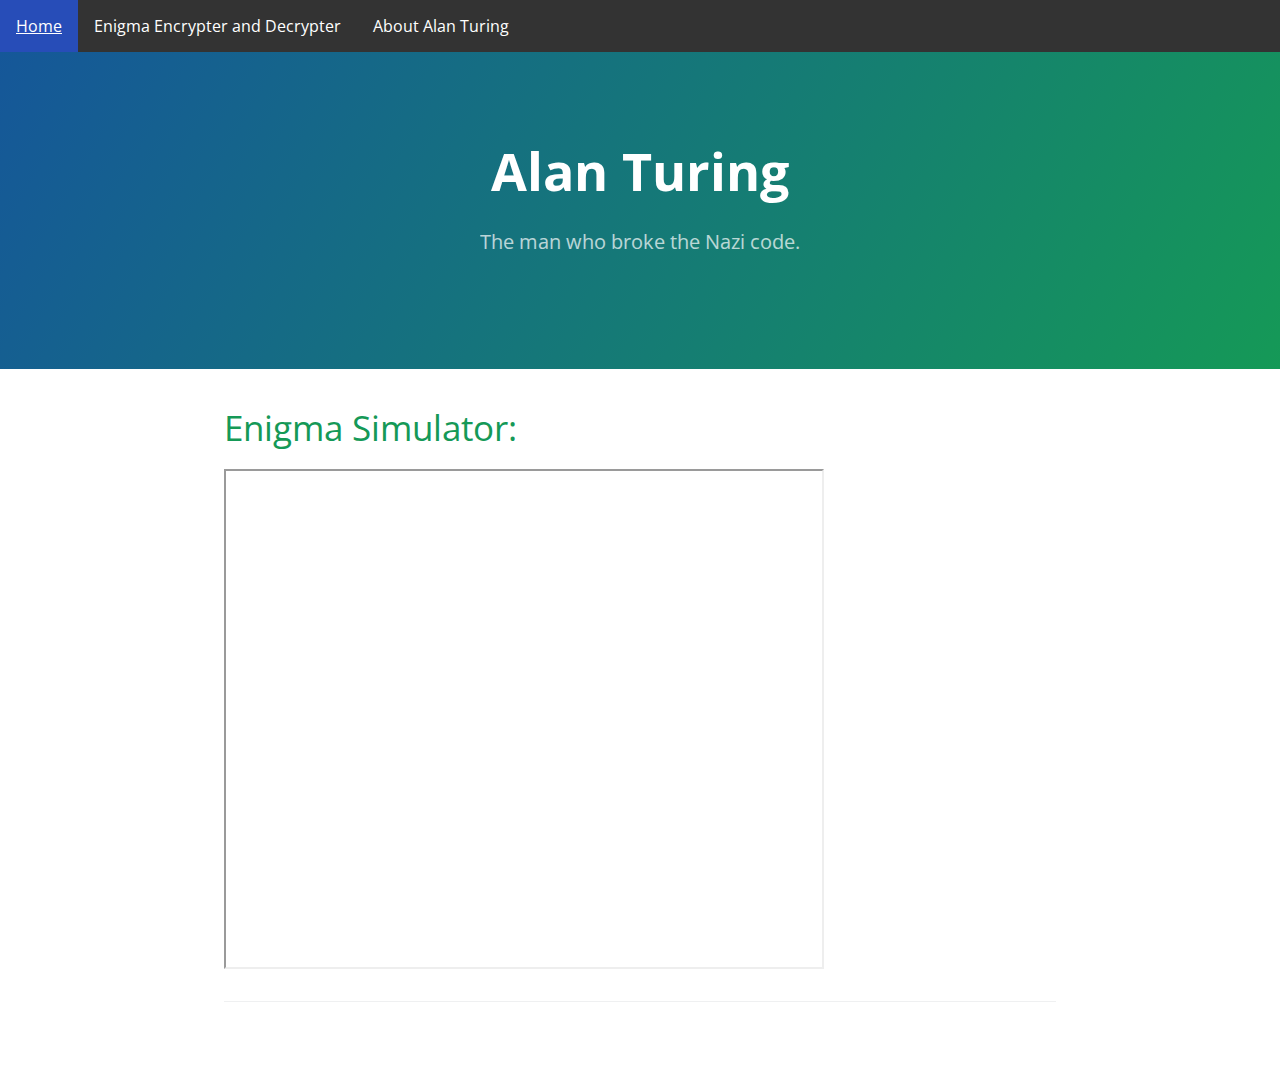
<file: Enigma.html>
<!DOCTYPE html>
<html lang="en-us">
<link rel="icon" href="encryptalanturing.png">
<head>
<style>
ul {
    list-style-type: none;
    margin: 0;
    padding: 0;
    overflow: hidden;
    background-color: #333;
}
li {
    float: left;
}
li a {
    display: block;
    color: white;
    text-align: center;
    padding: 14px 16px;
    text-decoration: none;
}
a:hover:not(.active) {
    background-color: #111;
}
.active {
background-color:#274DB8;
}
</style>
</head>
  <ul>
    <li><a class="active" href="index.html">Home</a></li>
    <li><a href="http://alanturingsite.github.io/Enigma.html">Enigma Encrypter and Decrypter</a></li>
    <li><a href="aboutturing.html">About Alan Turing</a></li>
  </ul>
</div>
  <head>
    <meta charset="UTF-8">
    <title>Alan Turing</title>
    <meta name="viewport" content="width=device-width, initial-scale=1">
    <link rel="stylesheet" type="text/css" href="stylesheets/normalize.css" media="screen">
    <link href='https://fonts.googleapis.com/css?family=Open+Sans:400,700' rel='stylesheet' type='text/css'>
    <link rel="stylesheet" type="text/css" href="stylesheets/stylesheet.css" media="screen">
    <link rel="stylesheet" type="text/css" href="stylesheets/github-light.css" media="screen">
  </head>
  <body>
    <section class="page-header">
      <h1 class="project-name" align="center">Alan Turing</h1>
      <h2 class="project-tagline">The man who broke the Nazi code.</h2>
    </section>

    <section class="main-content">
      <h1>
<a id="alan-turing" class="anchor" href="#alan-turing" aria-hidden="true" align="center"><span aria-hidden="true" class="octicon octicon-link"></span></a>Enigma Simulator:</h1>
<iframe src="http://enigmaco.de/enigma/enigma.html" width="600" height="500" align="center"></iframe>
      <footer class="site-footer">
      </footer>

    </section>

  
  </body>
</html>
</file>
<file: stylesheets/stylesheet.css>
* {
  box-sizing: border-box; }

body {
  padding: 0;
  margin: 0;
  font-family: "Open Sans", "Helvetica Neue", Helvetica, Arial, sans-serif;
  font-size: 16px;
  line-height: 1.5;
  color: #606c71; }

a {
  color: #1e6bb8;
  text-decoration: none; }
  a:hover {
    text-decoration: underline; }

.btn {
  display: inline-block;
  margin-bottom: 1rem;
  color: rgba(255, 255, 255, 0.7);
  background-color: rgba(255, 255, 255, 0.08);
  border-color: rgba(255, 255, 255, 0.2);
  border-style: solid;
  border-width: 1px;
  border-radius: 0.3rem;
  transition: color 0.2s, background-color 0.2s, border-color 0.2s; }
  .btn + .btn {
    margin-left: 1rem; }

.btn:hover {
  color: rgba(255, 255, 255, 0.8);
  text-decoration: none;
  background-color: rgba(255, 255, 255, 0.2);
  border-color: rgba(255, 255, 255, 0.3); }

@media screen and (min-width: 64em) {
  .btn {
    padding: 0.75rem 1rem; } }

@media screen and (min-width: 42em) and (max-width: 64em) {
  .btn {
    padding: 0.6rem 0.9rem;
    font-size: 0.9rem; } }

@media screen and (max-width: 42em) {
  .btn {
    display: block;
    width: 100%;
    padding: 0.75rem;
    font-size: 0.9rem; }
    .btn + .btn {
      margin-top: 1rem;
      margin-left: 0; } }

.page-header {
  color: #fff;
  text-align: center;
  background-color: #159957;
  background-image: linear-gradient(120deg, #155799, #159957); }

@media screen and (min-width: 64em) {
  .page-header {
    padding: 5rem 6rem; } }

@media screen and (min-width: 42em) and (max-width: 64em) {
  .page-header {
    padding: 3rem 4rem; } }

@media screen and (max-width: 42em) {
  .page-header {
    padding: 2rem 1rem; } }

.project-name {
  margin-top: 0;
  margin-bottom: 0.1rem; }

@media screen and (min-width: 64em) {
  .project-name {
    font-size: 3.25rem; } }

@media screen and (min-width: 42em) and (max-width: 64em) {
  .project-name {
    font-size: 2.25rem; } }

@media screen and (max-width: 42em) {
  .project-name {
    font-size: 1.75rem; } }

.project-tagline {
  margin-bottom: 2rem;
  font-weight: normal;
  opacity: 0.7; }

@media screen and (min-width: 64em) {
  .project-tagline {
    font-size: 1.25rem; } }

@media screen and (min-width: 42em) and (max-width: 64em) {
  .project-tagline {
    font-size: 1.15rem; } }

@media screen and (max-width: 42em) {
  .project-tagline {
    font-size: 1rem; } }

.main-content :first-child {
  margin-top: 0; }
.main-content img {
  max-width: 100%; }
.main-content h1, .main-content h2, .main-content h3, .main-content h4, .main-content h5, .main-content h6 {
  margin-top: 2rem;
  margin-bottom: 1rem;
  font-weight: normal;
  color: #159957; }
.main-content p {
  margin-bottom: 1em; }
.main-content code {
  padding: 2px 4px;
  font-family: Consolas, "Liberation Mono", Menlo, Courier, monospace;
  font-size: 0.9rem;
  color: #383e41;
  background-color: #f3f6fa;
  border-radius: 0.3rem; }
.main-content pre {
  padding: 0.8rem;
  margin-top: 0;
  margin-bottom: 1rem;
  font: 1rem Consolas, "Liberation Mono", Menlo, Courier, monospace;
  color: #567482;
  word-wrap: normal;
  background-color: #f3f6fa;
  border: solid 1px #dce6f0;
  border-radius: 0.3rem; }
  .main-content pre > code {
    padding: 0;
    margin: 0;
    font-size: 0.9rem;
    color: #567482;
    word-break: normal;
    white-space: pre;
    background: transparent;
    border: 0; }
.main-content .highlight {
  margin-bottom: 1rem; }
  .main-content .highlight pre {
    margin-bottom: 0;
    word-break: normal; }
.main-content .highlight pre, .main-content pre {
  padding: 0.8rem;
  overflow: auto;
  font-size: 0.9rem;
  line-height: 1.45;
  border-radius: 0.3rem; }
.main-content pre code, .main-content pre tt {
  display: inline;
  max-width: initial;
  padding: 0;
  margin: 0;
  overflow: initial;
  line-height: inherit;
  word-wrap: normal;
  background-color: transparent;
  border: 0; }
  .main-content pre code:before, .main-content pre code:after, .main-content pre tt:before, .main-content pre tt:after {
    content: normal; }
.main-content ul, .main-content ol {
  margin-top: 0; }
.main-content blockquote {
  padding: 0 1rem;
  margin-left: 0;
  color: #819198;
  border-left: 0.3rem solid #dce6f0; }
  .main-content blockquote > :first-child {
    margin-top: 0; }
  .main-content blockquote > :last-child {
    margin-bottom: 0; }
.main-content table {
  display: block;
  width: 100%;
  overflow: auto;
  word-break: normal;
  word-break: keep-all; }
  .main-content table th {
    font-weight: bold; }
  .main-content table th, .main-content table td {
    padding: 0.5rem 1rem;
    border: 1px solid #e9ebec; }
.main-content dl {
  padding: 0; }
  .main-content dl dt {
    padding: 0;
    margin-top: 1rem;
    font-size: 1rem;
    font-weight: bold; }
  .main-content dl dd {
    padding: 0;
    margin-bottom: 1rem; }
.main-content hr {
  height: 2px;
  padding: 0;
  margin: 1rem 0;
  background-color: #eff0f1;
  border: 0; }

@media screen and (min-width: 64em) {
  .main-content {
    max-width: 64rem;
    padding: 2rem 6rem;
    margin: 0 auto;
    font-size: 1.1rem; } }

@media screen and (min-width: 42em) and (max-width: 64em) {
  .main-content {
    padding: 2rem 4rem;
    font-size: 1.1rem; } }

@media screen and (max-width: 42em) {
  .main-content {
    padding: 2rem 1rem;
    font-size: 1rem; } }

.site-footer {
  padding-top: 2rem;
  margin-top: 2rem;
  border-top: solid 1px #eff0f1; }

.site-footer-owner {
  display: block;
  font-weight: bold; }

.site-footer-credits {
  color: #819198; }

@media screen and (min-width: 64em) {
  .site-footer {
    font-size: 1rem; } }

@media screen and (min-width: 42em) and (max-width: 64em) {
  .site-footer {
    font-size: 1rem; } }

@media screen and (max-width: 42em) {
  .site-footer {
    font-size: 0.9rem; } }
</file>
<file: stylesheets/github-light.css>
/*
The MIT License (MIT)

Copyright (c) 2015 GitHub, Inc.

Permission is hereby granted, free of charge, to any person obtaining a copy
of this software and associated documentation files (the "Software"), to deal
in the Software without restriction, including without limitation the rights
to use, copy, modify, merge, publish, distribute, sublicense, and/or sell
copies of the Software, and to permit persons to whom the Software is
furnished to do so, subject to the following conditions:

The above copyright notice and this permission notice shall be included in all
copies or substantial portions of the Software.

THE SOFTWARE IS PROVIDED "AS IS", WITHOUT WARRANTY OF ANY KIND, EXPRESS OR
IMPLIED, INCLUDING BUT NOT LIMITED TO THE WARRANTIES OF MERCHANTABILITY,
FITNESS FOR A PARTICULAR PURPOSE AND NONINFRINGEMENT. IN NO EVENT SHALL THE
AUTHORS OR COPYRIGHT HOLDERS BE LIABLE FOR ANY CLAIM, DAMAGES OR OTHER
LIABILITY, WHETHER IN AN ACTION OF CONTRACT, TORT OR OTHERWISE, ARISING FROM,
OUT OF OR IN CONNECTION WITH THE SOFTWARE OR THE USE OR OTHER DEALINGS IN THE
SOFTWARE.

*/

.pl-c /* comment */ {
  color: #969896;
}

.pl-c1      /* constant, markup.raw, meta.diff.header, meta.module-reference, meta.property-name, support, support.constant, support.variable, variable.other.constant */,
.pl-s .pl-v /* string variable */ {
  color: #0086b3;
}

.pl-e  /* entity */,
.pl-en /* entity.name */ {
  color: #795da3;
}

.pl-s .pl-s1 /* string source */,
.pl-smi      /* storage.modifier.import, storage.modifier.package, storage.type.java, variable.other, variable.parameter.function */ {
  color: #333;
}

.pl-ent /* entity.name.tag */ {
  color: #63a35c;
}

.pl-k /* keyword, storage, storage.type */ {
  color: #a71d5d;
}

.pl-pds              /* punctuation.definition.string, string.regexp.character-class */,
.pl-s                /* string */,
.pl-s .pl-pse .pl-s1 /* string punctuation.section.embedded source */,
.pl-sr               /* string.regexp */,
.pl-sr .pl-cce       /* string.regexp constant.character.escape */,
.pl-sr .pl-sra       /* string.regexp string.regexp.arbitrary-repitition */,
.pl-sr .pl-sre       /* string.regexp source.ruby.embedded */ {
  color: #183691;
}

.pl-v /* variable */ {
  color: #ed6a43;
}

.pl-id /* invalid.deprecated */ {
  color: #b52a1d;
}

.pl-ii /* invalid.illegal */ {
  background-color: #b52a1d;
  color: #f8f8f8;
}

.pl-sr .pl-cce /* string.regexp constant.character.escape */ {
  color: #63a35c;
  font-weight: bold;
}

.pl-ml /* markup.list */ {
  color: #693a17;
}

.pl-mh        /* markup.heading */,
.pl-mh .pl-en /* markup.heading entity.name */,
.pl-ms        /* meta.separator */ {
  color: #1d3e81;
  font-weight: bold;
}

.pl-mq /* markup.quote */ {
  color: #008080;
}

.pl-mi /* markup.italic */ {
  color: #333;
  font-style: italic;
}

.pl-mb /* markup.bold */ {
  color: #333;
  font-weight: bold;
}

.pl-md /* markup.deleted, meta.diff.header.from-file */ {
  background-color: #ffecec;
  color: #bd2c00;
}

.pl-mi1 /* markup.inserted, meta.diff.header.to-file */ {
  background-color: #eaffea;
  color: #55a532;
}

.pl-mdr /* meta.diff.range */ {
  color: #795da3;
  font-weight: bold;
}

.pl-mo /* meta.output */ {
  color: #1d3e81;
}
</file>
